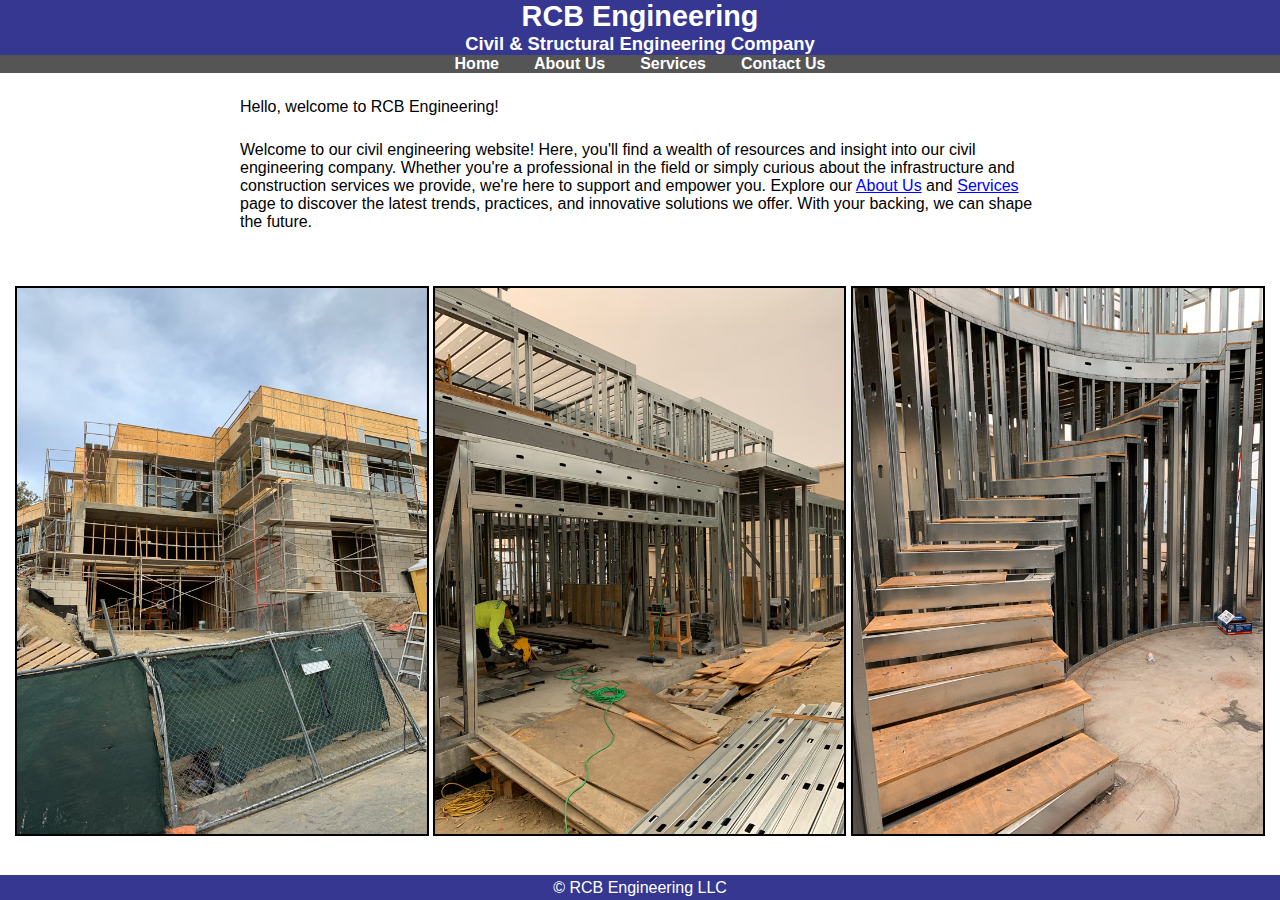
<file: index.html>
<!DOCTYPE html>
<html lang="en">
<head>
    <meta charset="UTF-8">
    <meta name="viewport" content="width=device-width, initial-scale=1.0">
    <title>RCB Engineering</title>
    <link rel="stylesheet" href="style.css">
    <link rel="stylesheet" href="https://cdnjs.cloudflare.com/ajax/libs/font-awesome/5.15.4/css/all.min.css">
</head>
<body>

    
<header class="header">
    <div class="logo">
        <h2>RCB Engineering</h2>
        <h3>Civil & Structural Engineering Company</h3>
    </div>
</header>

    
<nav class="navbar">
    <div class="links-toggle">
        <i class="fa fa-bars"></i>
    </div>
    <div class="links-class">
        <ul class="links">
            <li class="ITEMS"><a class="nav-bar-links" href="index.html">Home</a></li>
            <li class="ITEMS"><a class="nav-bar-links" href="about-us.html">About Us</a></li>
            <li class="ITEMS"><a class="nav-bar-links" href="services.html">Services</a></li>
            <li class="ITEMS"><a class="nav-bar-links" href="contact-us.html">Contact Us</a></li>
        </ul>
    </div>
</nav>

    
<div class="writing">
    <p class="welcome">Hello, welcome to RCB Engineering!</p>
    <p class="testing_long_par">Welcome to our civil engineering website! 
    Here, you'll find a wealth of resources and insight into our civil engineering company.
    Whether you're a professional in the field or simply curious about the infrastructure and construction services we provide, we're here to support and empower you. 
    Explore our <a href="about-us.html" class="make-blue">About Us</a> and <a href="services.html" class="make-blue">Services</a> page to discover the latest trends, practices, and innovative solutions we offer. 
    With your backing, we can shape the future.</p>
</div>


<div class="images">
    <img class="image" src="pic1.PNG" alt="Picture Failed to Load">
    <img class="image" src="pic2.PNG" alt="Picture Failed to Load">
    <img class="image" src="pic3.PNG" alt="Picture Failed to Load">
</div>


<footer class="footer-copyright">
    <p class="copyright">&copy; RCB Engineering LLC</p>
</footer>

    
<script src="rcb-js.js"></script>

    
</body>
</html>
</file>
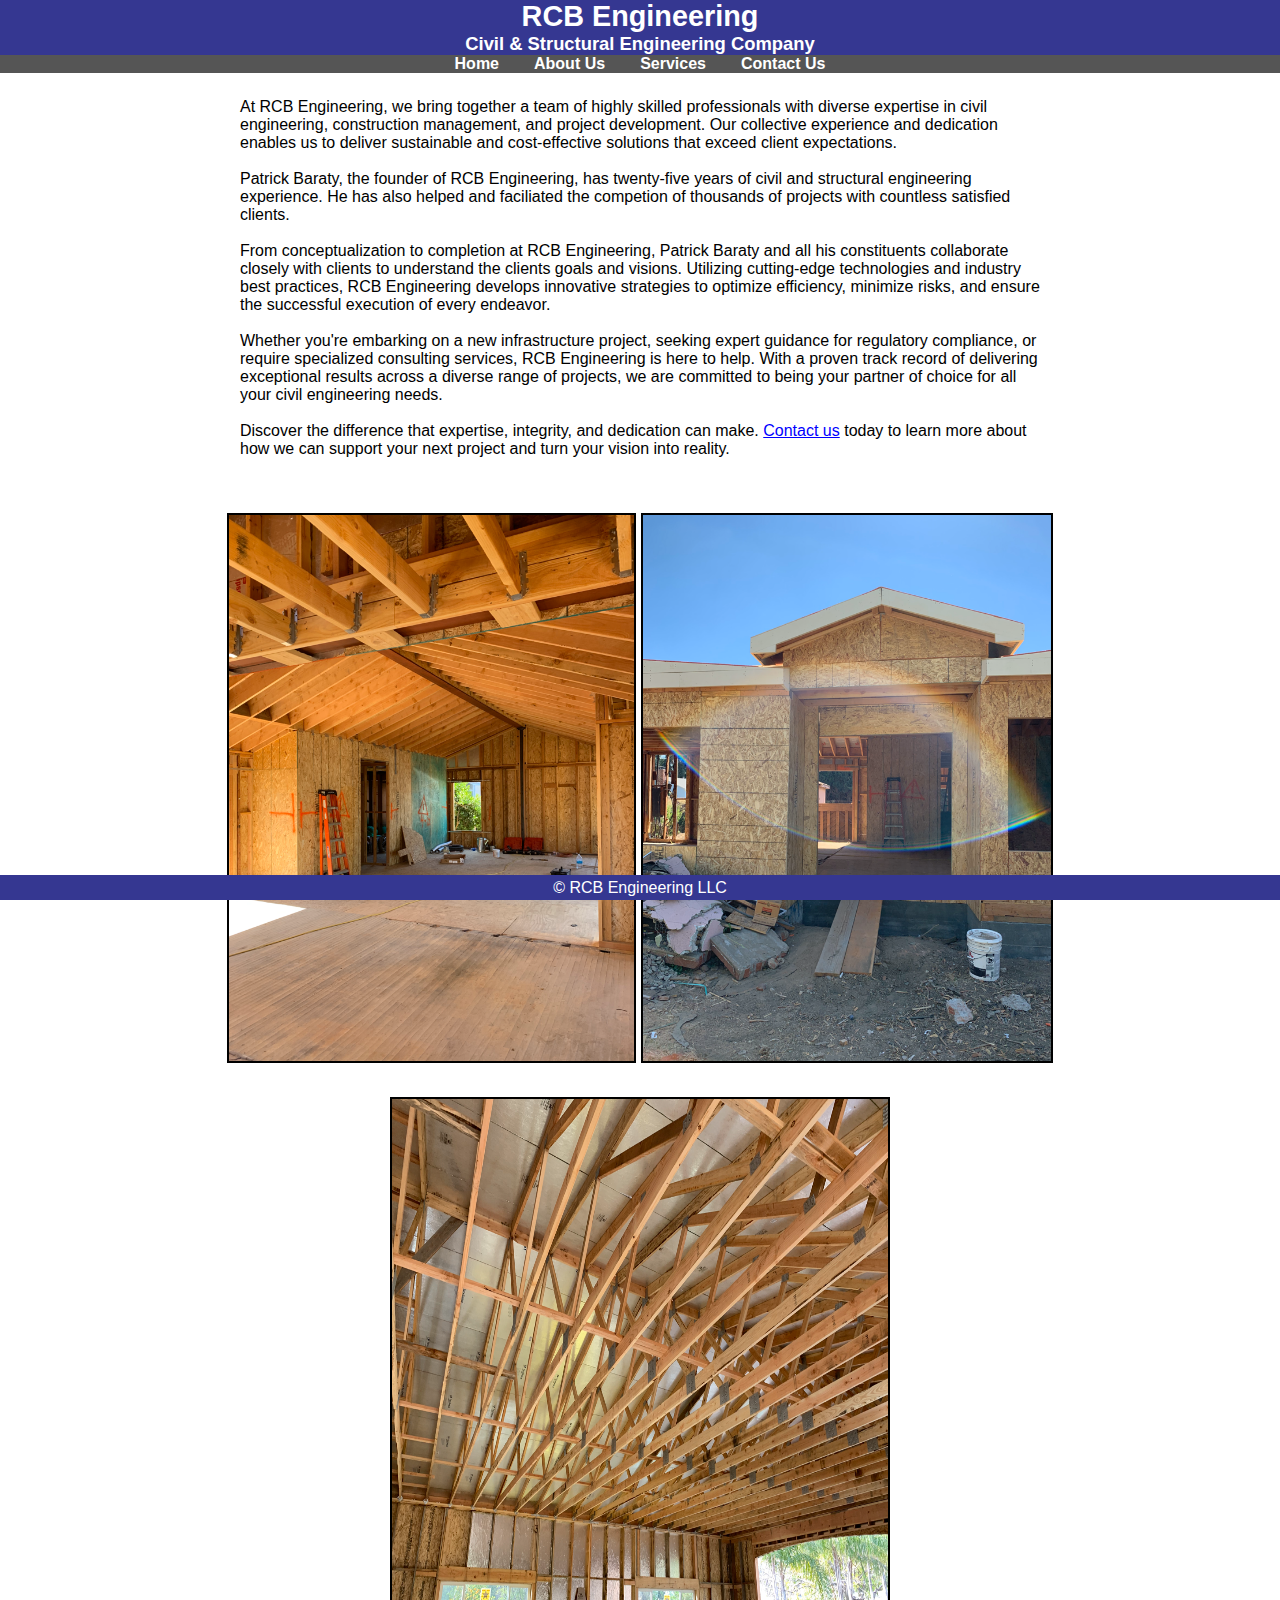
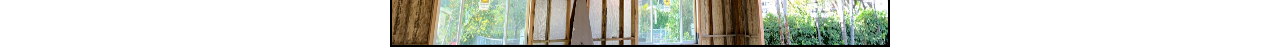
<file: about-us.html>
<!DOCTYPE html>
<html lang="en">
<head>
    <meta charset="UTF-8">
    <meta name="viewport" content="width=device-width, initial-scale=1.0">
    <title>RCB Engineering</title>
    <link rel="stylesheet" href="style.css">
    <link rel="stylesheet" href="https://cdnjs.cloudflare.com/ajax/libs/font-awesome/5.15.4/css/all.min.css">

    <link rel="icon" href="favicon.ico" type="image/x-icon">
    <link rel="shortcut icon" href="favicon.ico" type="image/x-icon">
    
</head>
<body>

    
<header class="header">
    <div class="logo">
        <h2>RCB Engineering</h2>
        <h3>Civil & Structural Engineering Company</h3>
    </div>
</header>

    
<nav class="navbar">
    <div class="links-toggle">
        <i class="fa fa-bars"></i>
    </div>
    <div class="links-class">
        <ul class="links">
            <li class="ITEMS"><a class="nav-bar-links" href="index.html">Home</a></li>
            <li class="ITEMS"><a class="nav-bar-links" href="about-us.html">About Us</a></li>
            <li class="ITEMS"><a class="nav-bar-links" href="services.html">Services</a></li>
            <li class="ITEMS"><a class="nav-bar-links" href="contact-us.html">Contact Us</a></li>
        </ul>
    </div>
</nav>

 
<div class="writing">
   <p class="testing_long_par">

        At RCB Engineering, we bring together a team of highly skilled professionals with diverse expertise in civil engineering, construction management, and project development. Our collective experience and dedication enables us to deliver sustainable and cost-effective solutions that exceed client expectations.<br><br>

        Patrick Baraty, the founder of RCB Engineering, has twenty-five years of civil and structural engineering experience. He has also helped and faciliated the competion of thousands of projects with countless satisfied clients.<br><br>
        
        From conceptualization to completion at RCB Engineering, Patrick Baraty and all his constituents collaborate closely with clients to understand the clients goals and visions. Utilizing cutting-edge technologies and industry best practices, RCB Engineering develops innovative strategies to optimize efficiency, minimize risks, and ensure the successful execution of every endeavor.<br><br>
        
        Whether you're embarking on a new infrastructure project, seeking expert guidance for regulatory compliance, or require specialized consulting services, RCB Engineering is here to help. With a proven track record of delivering exceptional results across a diverse range of projects, we are committed to being your partner of choice for all your civil engineering needs.<br><br>
        
        Discover the difference that expertise, integrity, and dedication can make. <a href="contact-us.html" class="make-blue">Contact us</a> today to learn more about how we can support your next project and turn your vision into reality.
        
        </p>
</div>


<div class="images">
    <img class="image" src="pic4.PNG" alt="Picture Failed to Load">
    <img class="image" src="pic5.PNG" alt="Picture Failed to Load">
    <img class="image" src="pic6.PNG" alt="Picture Failed to Load">
</div>


<footer class="footer-copyright">
    <p class="copyright">&copy; RCB Engineering LLC</p>
</footer>

    
<script src="rcb-js.js"></script>

    
</body>
</html>
</file>
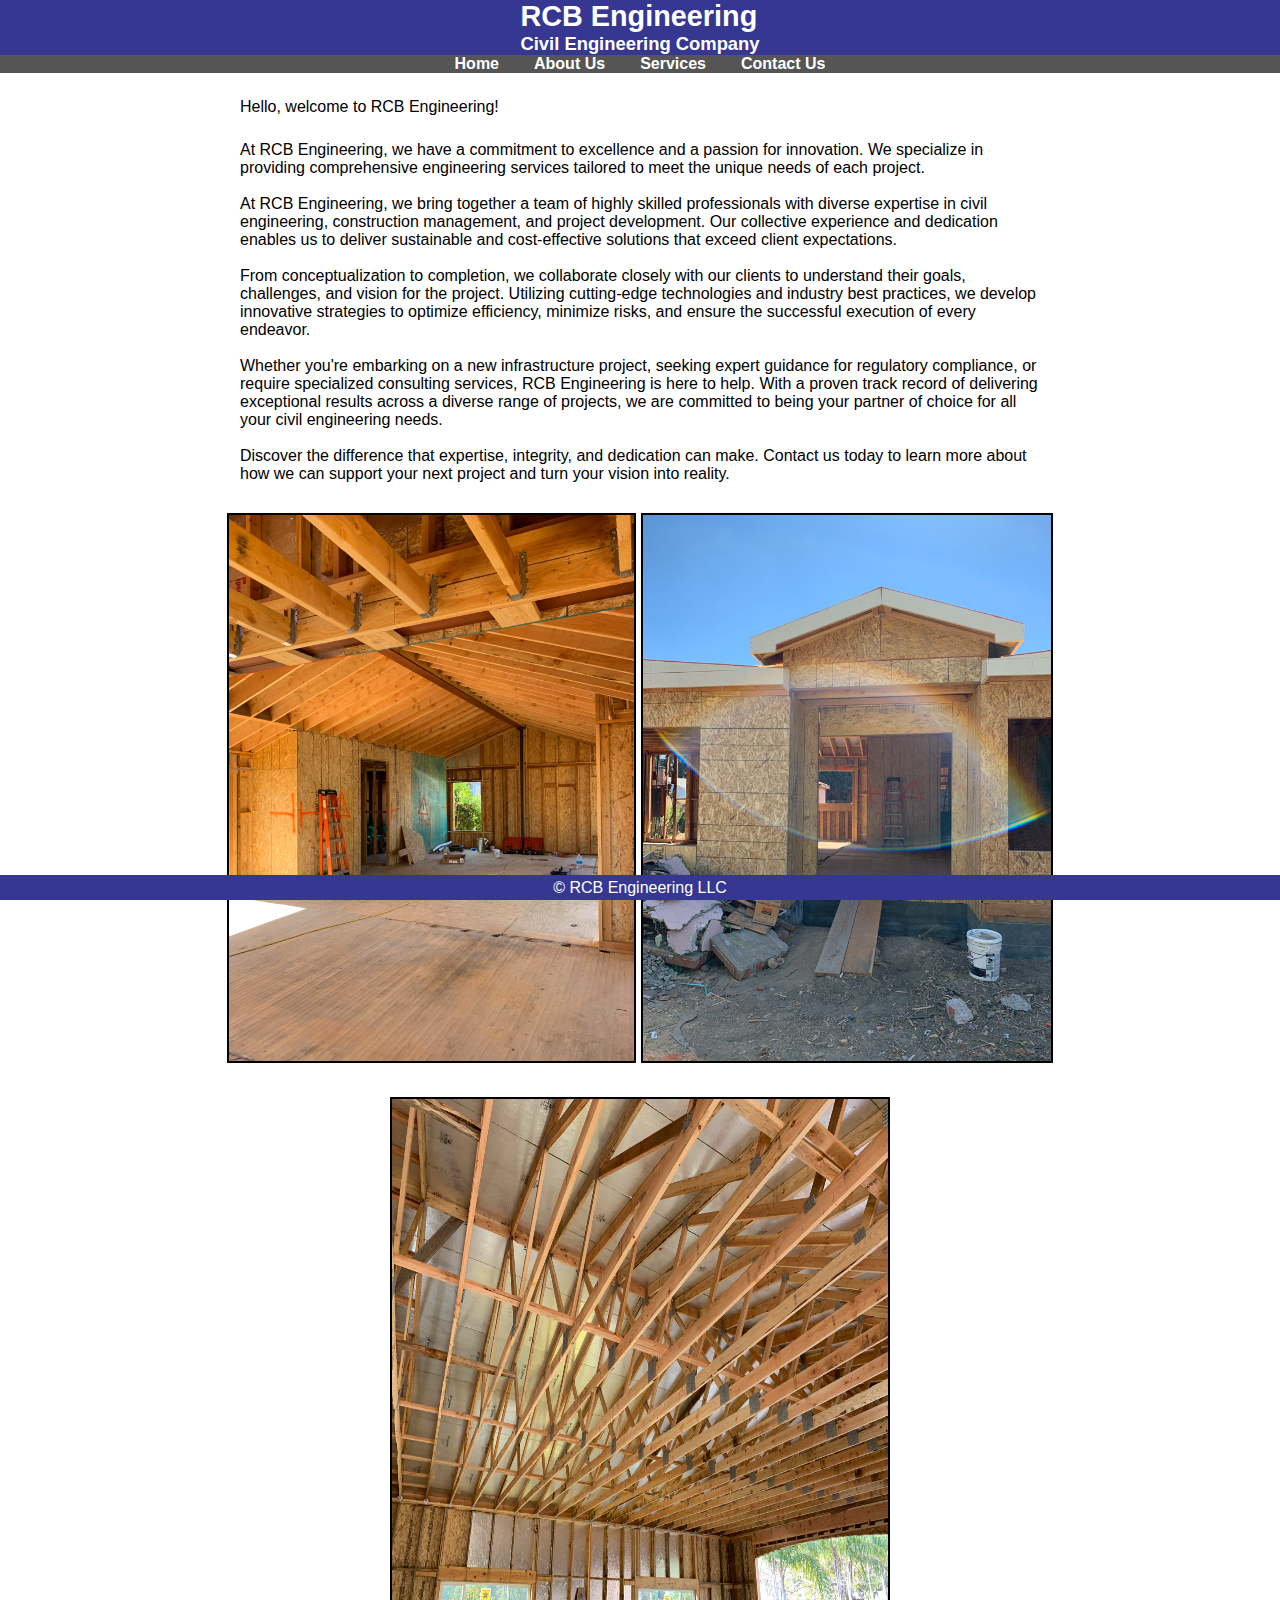
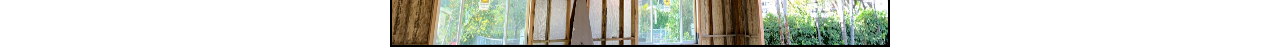
<file: aboutus5.html>
<!DOCTYPE html>
<html lang="en">
<head>
    <meta charset="UTF-8">
    <meta name="viewport" content="width=device-width, initial-scale=1.0">
    <title>RCB Engineering</title>
    <link rel="stylesheet" href="style5.css">
    <link rel="stylesheet" href="https://cdnjs.cloudflare.com/ajax/libs/font-awesome/5.15.4/css/all.min.css">
</head>
<body>

    <header class="header">
      
      <div class="logo">
        <h2>RCB Engineering</h2>
        <h3>Civil Engineering Company</h3>
      </div>

    </header>
       


<nav class="navbar">

    <div class="links-toggle">
        <i class="fa fa-bars"></i>
    </div>

    <div class="links-class">
        <ul class="links">
            <li class="ITEMS"><a class="nav-bar-links" href="index.html">Home</a></li>
            <li class="ITEMS"><a class="nav-bar-links" href="aboutus5.html">About Us</a></li>
            <li class="ITEMS"><a class="nav-bar-links" href="services5.html">Services</a></li>
            <li class="ITEMS"><a class="nav-bar-links" href="contactus5.html">Contact Us</a></li>
        </ul>
    </div>

</nav>




 
<div class="writing">
    <p class="welcome">Hello, welcome to RCB Engineering!</p>
    <p class="testing_long_par">At RCB Engineering, we have a commitment to excellence and a passion for innovation. We specialize in providing comprehensive engineering services tailored to meet the unique needs of each project. <br><br>

        At RCB Engineering, we bring together a team of highly skilled professionals with diverse expertise in civil engineering, construction management, and project development. Our collective experience and dedication enables us to deliver sustainable and cost-effective solutions that exceed client expectations.<br><br>
        
        From conceptualization to completion, we collaborate closely with our clients to understand their goals, challenges, and vision for the project. Utilizing cutting-edge technologies and industry best practices, we develop innovative strategies to optimize efficiency, minimize risks, and ensure the successful execution of every endeavor.<br><br>
        
        Whether you're embarking on a new infrastructure project, seeking expert guidance for regulatory compliance, or require specialized consulting services, RCB Engineering is here to help. With a proven track record of delivering exceptional results across a diverse range of projects, we are committed to being your partner of choice for all your civil engineering needs.<br><br>
        
        Discover the difference that expertise, integrity, and dedication can make. Contact us today to learn more about how we can support your next project and turn your vision into reality.
        
        </p>
</div>





<div class="wrapper">
    <div class="images">
        <img class="image" src="pic4.PNG" alt="pic11231231">
        <img class="image" src="pic5.PNG" alt="pic11231231">
        <img class="image" src="pic6.PNG" alt="pic11231231">

    </div>



</div>


<footer class="footer-copyright">
    <p class="copyright">&copy; RCB Engineering LLC</p>
</footer>

<script src="js5.js"></script>

</body>
</html>
</file>
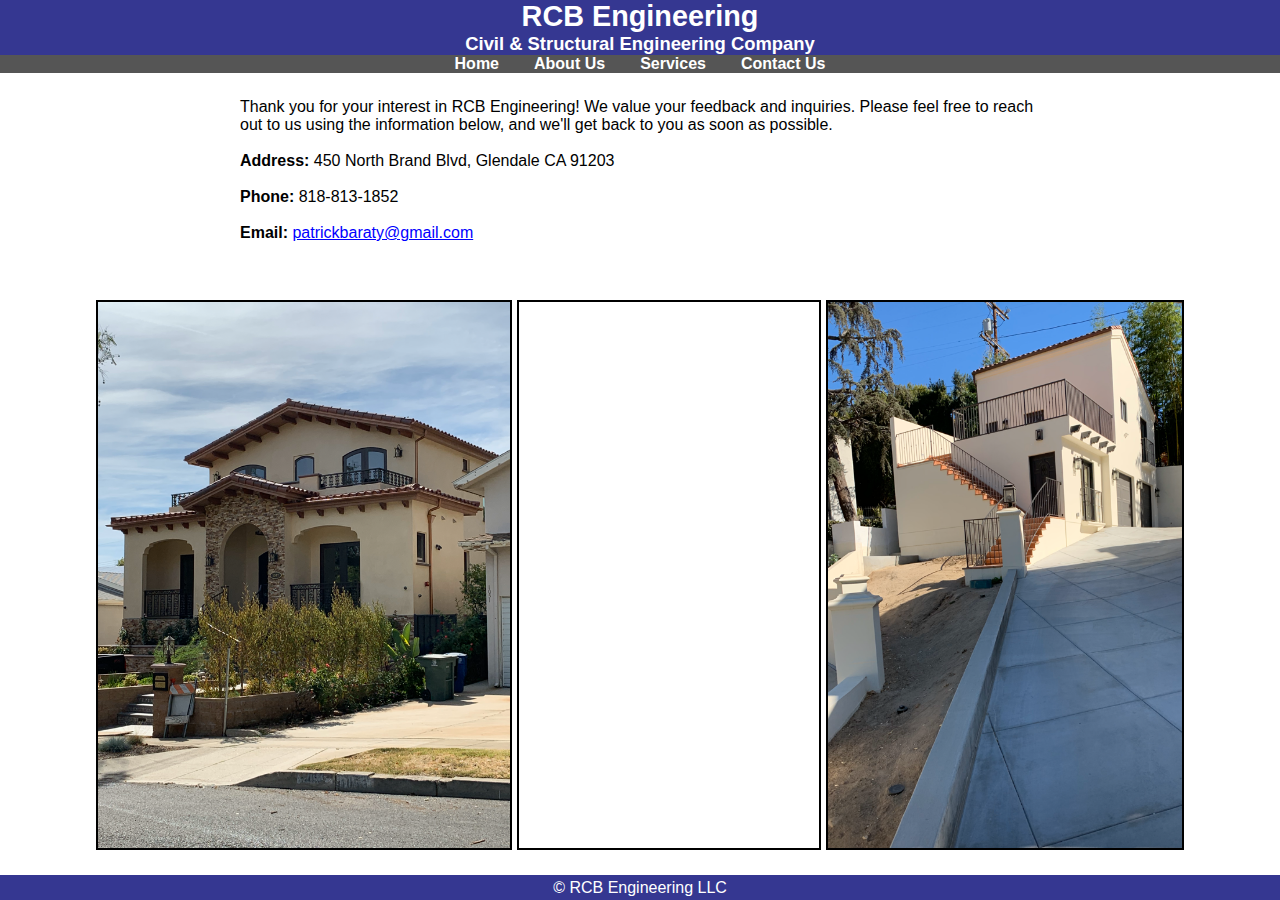
<file: contact-us.html>
<!DOCTYPE html>
<html lang="en">
<head>
    <meta charset="UTF-8">
    <meta name="viewport" content="width=device-width, initial-scale=1.0">
    <title>RCB Engineering</title>
    <link rel="stylesheet" href="style.css">
    <link rel="stylesheet" href="https://cdnjs.cloudflare.com/ajax/libs/font-awesome/5.15.4/css/all.min.css">


    
</head>
<body>

    
<header class="header">
    <div class="logo">
        <h2>RCB Engineering</h2>
        <h3>Civil & Structural Engineering Company</h3>
    </div>
</header>

    
<nav class="navbar">
    <div class="links-toggle">
        <i class="fa fa-bars"></i>
    </div>
    <div class="links-class">
        <ul class="links">
            <li class="ITEMS"><a class="nav-bar-links" href="index.html">Home</a></li>
            <li class="ITEMS"><a class="nav-bar-links" href="about-us.html">About Us</a></li>
            <li class="ITEMS"><a class="nav-bar-links" href="services.html">Services</a></li>
            <li class="ITEMS"><a class="nav-bar-links" href="contact-us.html">Contact Us</a></li>
        </ul>
    </div>
</nav>

 
<div class="writing">
    <p class="testing_long_par">
      Thank you for your interest in RCB Engineering! We value your feedback and inquiries. Please feel free to reach out to us using the information below, and we'll get back to you as soon as possible. <br><br>

    <STRONG>Address:</STRONG>
    450 North Brand Blvd, Glendale CA 91203 <br><br>
      
    <STRONG>Phone:</STRONG>
      818-813-1852 <br><br>

    <STRONG>Email:</STRONG>
    <a href="mailto:patrickbaraty@gmail.com" class="make-blue">patrickbaraty@gmail.com</a><br>

    </p>
</div>


<div class="newimages">
    <div class="item">
        <img class="image" src="pic9.PNG" alt="Picture Failed to Load">
    </div>
    <div class="item">
        <iframe src="https://www.google.com/maps/embed?pb=!1m18!1m12!1m3!1d3301.7513867500325!2d-118.25714252366114!3d34.15270211241811!2m3!1f0!2f0!3f0!3m2!1i1024!2i768!4f13.1!3m3!1m2!1s0x80c2c0fdcf1d04f7%3A0x7311a02968e2274a!2s450%20N%20Brand%20Blvd%2C%20Glendale%2C%20CA%2091203!5e0!3m2!1sen!2sus!4v1708881309254!5m2!1sen!2sus" style="border:1;" allowfullscreen="" loading="lazy" referrerpolicy="no-referrer-when-downgrade" class="image"></iframe>
    </div>
    <div class="item">
        <img class="image" src="pic10.PNG" alt="Picture Failed to Load">
    </div>
</div>


<footer class="footer-copyright">
    <p class="copyright">&copy; RCB Engineering LLC</p>
</footer>


<script src="rcb-js.js"></script>


</body>
</html>
</file>
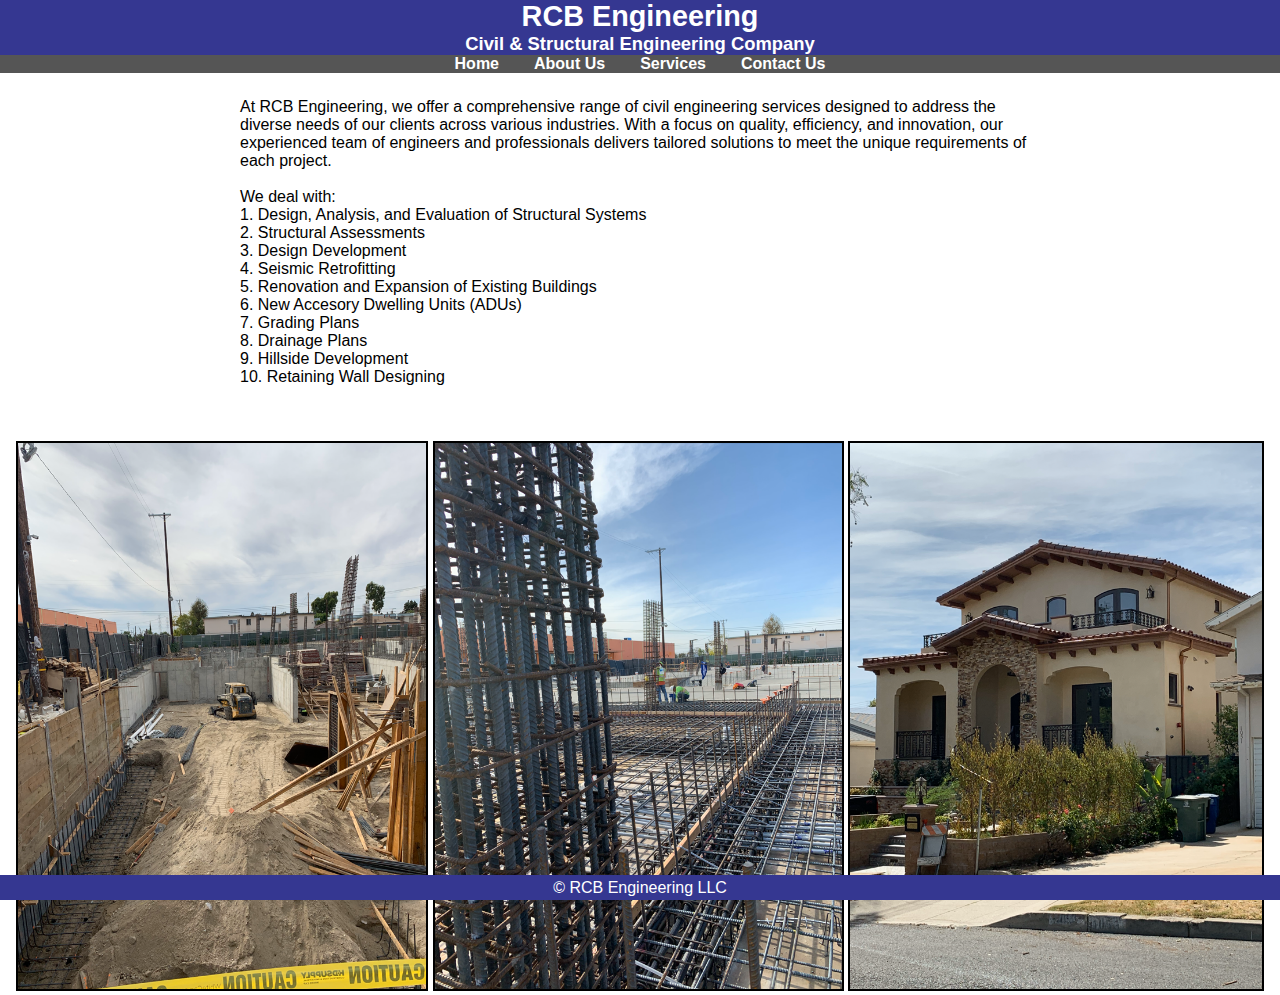
<file: services.html>
<!DOCTYPE html>
<html lang="en">
<head>
    <meta charset="UTF-8">
    <meta name="viewport" content="width=device-width, initial-scale=1.0">
    <title>RCB Engineering</title>
    <link rel="stylesheet" href="style.css">
    <link rel="stylesheet" href="https://cdnjs.cloudflare.com/ajax/libs/font-awesome/5.15.4/css/all.min.css">
</head>


    
<body>


<header class="header">
    <div class="logo">
        <h2>RCB Engineering</h2>
        <h3>Civil & Structural Engineering Company</h3>
    </div>
</header>


<nav class="navbar">
    <div class="links-toggle">
        <i class="fa fa-bars"></i>
    </div>
    <div class="links-class">
        <ul class="links">
            <li class="ITEMS"><a class="nav-bar-links" href="index.html">Home</a></li>
            <li class="ITEMS"><a class="nav-bar-links" href="about-us.html">About Us</a></li>
            <li class="ITEMS"><a class="nav-bar-links" href="services.html">Services</a></li>
            <li class="ITEMS"><a class="nav-bar-links" href="contact-us.html">Contact Us</a></li>
        </ul>
    </div>
</nav>

 
<div class="writing">
    <p class="testing_long_par">At RCB Engineering, we offer a comprehensive range of civil engineering services designed to address the diverse needs of our clients across various industries. With a focus on quality, efficiency, and innovation, our experienced team of engineers and professionals delivers tailored solutions to meet the unique requirements of each project. <br><br>
        We deal with:<br>
        1. Design, Analysis, and Evaluation of Structural Systems<br>
        2. Structural Assessments<br>
        3. Design Development<br>
        4. Seismic Retrofitting<br>
        5. Renovation and Expansion of Existing Buildings<br>
        6. New Accesory Dwelling Units (ADUs)<br>
        7. Grading Plans<br>
        8. Drainage Plans<br>
        9. Hillside Development<br>
        10. Retaining Wall Designing<br>
    </p>
</div>

    
<div class="images">
    <img class="image" src="pic7.PNG" alt="Picture Failed to Load">
    <img class="image" src="pic8.PNG" alt="Picture Failed to Load">
    <img class="image" src="pic9.PNG" alt="Picture Failed to Load">
</div>

    
<footer class="footer-copyright">
    <p class="copyright">&copy; RCB Engineering LLC</p>
</footer>

    
<script src="rcb-js.js"></script>

    
</body>
</html>
</file>
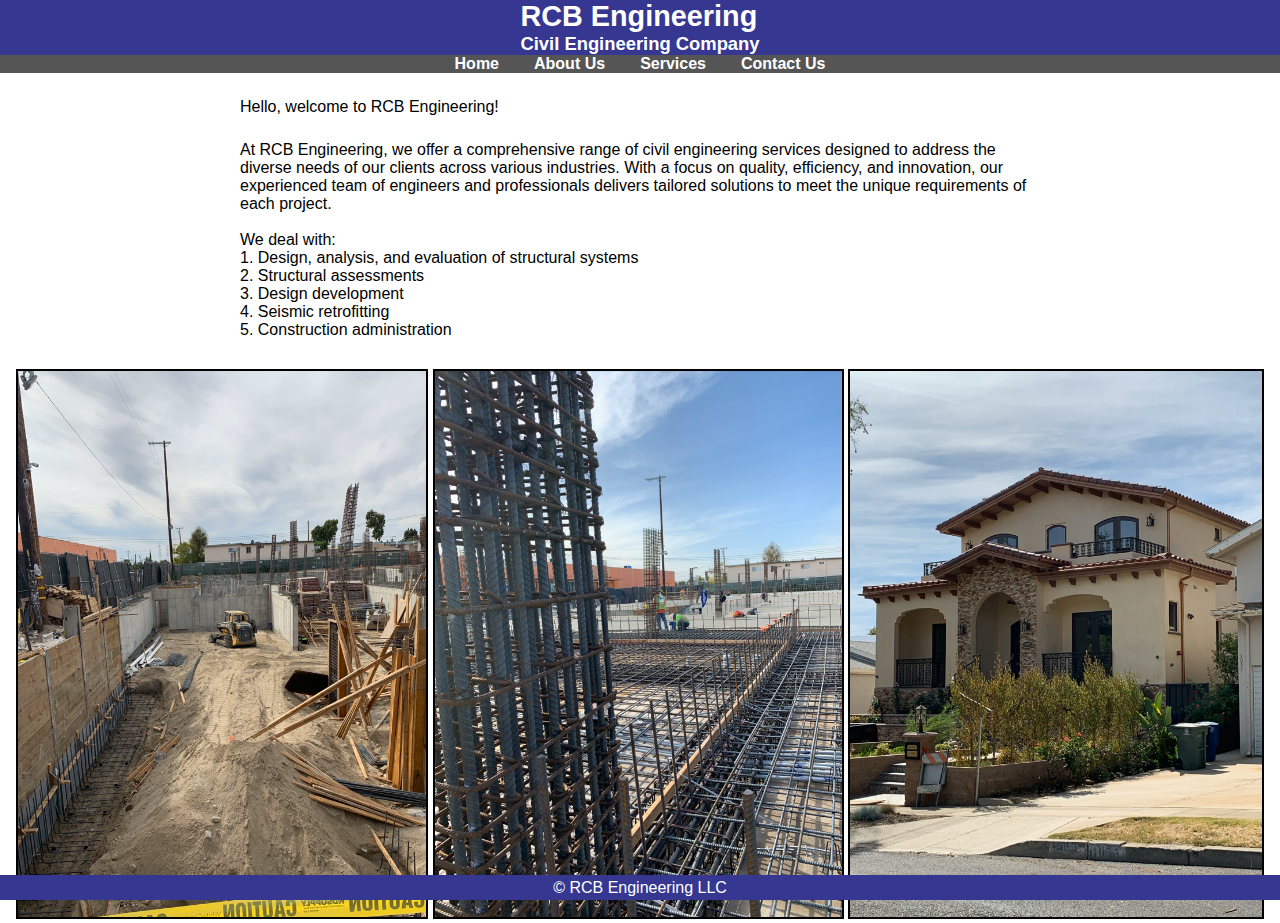
<file: services5.html>
<!DOCTYPE html>
<html lang="en">
<head>
    <meta charset="UTF-8">
    <meta name="viewport" content="width=device-width, initial-scale=1.0">
    <title>RCB Engineering</title>
    <link rel="stylesheet" href="style5.css">
    <link rel="stylesheet" href="https://cdnjs.cloudflare.com/ajax/libs/font-awesome/5.15.4/css/all.min.css">
</head>
<body>

    <header class="header">
      
      <div class="logo">
        <h2>RCB Engineering</h2>
        <h3>Civil Engineering Company</h3>
      </div>

    </header>
       


<nav class="navbar">

    <div class="links-toggle">
        <i class="fa fa-bars"></i>
    </div>

    <div class="links-class">
        <ul class="links">
            <li class="ITEMS"><a class="nav-bar-links" href="index.html">Home</a></li>
            <li class="ITEMS"><a class="nav-bar-links" href="aboutus5.html">About Us</a></li>
            <li class="ITEMS"><a class="nav-bar-links" href="services5.html">Services</a></li>
            <li class="ITEMS"><a class="nav-bar-links" href="contactus5.html">Contact Us</a></li>
        </ul>
    </div>

</nav>




 
<div class="writing">
    <p class="welcome"> Hello, welcome to RCB Engineering!</p>
    <p class="testing_long_par">At RCB Engineering, we offer a comprehensive range of civil engineering services designed to address the diverse needs of our clients across various industries. With a focus on quality, efficiency, and innovation, our experienced team of engineers and professionals delivers tailored solutions to meet the unique requirements of each project. <br><br>
        We deal with:<br>
        1. Design, analysis, and evaluation of structural systems<br>
        2. Structural assessments<br>
        3. Design development<br>
        4. Seismic retrofitting<br>
        5. Construction administration<br>

    </p>
</div>





<div class="wrapper">
    <div class="images">
        <img class="image" src="pic7.PNG" alt="pic11231231">
        <img class="image" src="pic8.PNG" alt="pic11231231">
        <img class="image" src="pic9.PNG" alt="pic11231231">

    </div>



</div>


<footer class="footer-copyright">
    <p class="copyright">&copy; RCB Engineering LLC</p>
</footer>

<script src="js5.js"></script>

</body>
</html>
</file>
<file: style.css>
*{ /* universal selector */
    margin: 0;
    padding: 0;
    box-sizing: border-box;
    font-family:'Lucida Sans', 'Lucida Sans Regular', 'Lucida Grande', 'Lucida Sans Unicode', Geneva, Verdana, sans-serif
    }


.navbar{
    background-color: #555555;
    display: flex;
    align-items: center;
    justify-content: space-around;
    max-width: 100%;
}

/* header */
.header{
    background-color: #353791;
    display: flex;
    align-items: center;
    justify-content: space-around;
    max-width: 100%;
}


.logo h2{
    display: flex;
    justify-content: center;
    font-size: 1.8rem;
    text-decoration: none;
    color: white;
}

.logo h3{
    font-size: 1.15rem;
    text-decoration: none;
    color: white;
}
/* header */



.links-class .links{
        display: flex;
        align-items: center;
        list-style: none;
        gap: 35px;
        text-decoration: none;

}

.links{
    display: inline-block;
}

.nav-bar-links{
    color: #fff;
    text-decoration: none;
    font-weight: 600;
    margin-top: 100px;
    background-color: #555555;
    display: inline;
}

.nav-bar-links:hover{
    color: rgb(100, 100, 100);
}



/* body writing */
.welcome{ /* only for index.html */
    max-width: 800px;
    margin: 25px auto;
    justify-content: center;
}
.testing_long_par
{
    max-width: 800px;
    margin: 25px auto;
    justify-content: center;
}
/* body writing */



/* MAP */
.maps-container{
    display: flex;
    justify-content: center;
    align-items: center;
    margin-top: 50px;
    }

.maps-class{
    block-size: 300px;
    inline-size: 300px;
}
/* MAP */

/* COPYRIGHT */
.footer-copyright {
    background-color: #353791;
    color: #fff;
    display: flex;
    justify-content: center;
    width: 100%;
    height: 25px;
    align-items: center;
    position: fixed;
    bottom: 0;
}
/* COPYRIGHT */

/* regarding contact-us */
.newimages{
    display: flex;
    flex-wrap: wrap;  
    justify-content: center;
}

.item{
    margin: 2.5px;
}
/* regarding contact-us */


.links-class.show-links {
    display: flex;
    color: #353791;
    text-decoration: none;
    list-style: none;
    justify-content: center;
  }



.images{
    text-align: center;
}
.image{

    max-width: 500px;
    height: 550px;
    display: inline;
    justify-content: center;
    margin-top: 30px;
    border: 2px solid black;
}


.links-toggle {
    display: none; /* Hide by default */
    position: relative;

}


.make-blue{
    color: #0000FF;
}


/* For small screens */
@media screen and (max-width: 768px) {
.links-toggle {
    display: block; /* Show hamburger icon */
    color: #fff;
}
.links-class {
    display: none; /* Hide menu by default on small screens */
    position: absolute;
    width: 100%;
    margin-top: 48px;
    background-color: #555555;
}
.item:nth-child(1) {
    order: 2;
  }
  .item:nth-child(2) {
    order: 1;
  }
  .item:nth-child(3) {
    order: 3;
  }
.logo h3{
    font-size: 1rem;
    text-decoration: none;
    color: white;
}
}
/* For small screens */
</file>
<file: style5.css>
*{
    margin: 0;
    padding: 0;
    box-sizing: border-box;
    font-family:'Lucida Sans', 'Lucida Sans Regular', 'Lucida Grande', 'Lucida Sans Unicode', Geneva, Verdana, sans-serif
    }


.navbar{
    background-color: #555555;
    display: flex;
    align-items: center;
    justify-content: space-around;
    max-width: 100%;
}

/* header */
.header{
    background-color: #353791;
    display: flex;
    align-items: center;
    justify-content: space-around;
    max-width: 100%;
}

.logo h2{
    font-size: 1.8rem;
    text-decoration: none;
    color: white;
}

.logo h3{
    font-size: 1.15rem;
    text-decoration: none;
    color: white;
}
/* header */



.links-class .links{
        display: flex;
        align-items: center;
        list-style: none;
        gap: 35px;
        text-decoration: none;

}

.links{
    display: inline-block;
}
.phone-container{
    margin-right: -225px
}


.nav-bar-links{
    color: #fff;
    text-decoration: none;
    font-weight: 600;
    margin-top: 100px;
    background-color: #555555;
    display: inline;
}

.nav-bar-links:hover{
    color: rgb(100, 100, 100);
}



.email-photo
{
    width: 20px;
    height: auto;
    margin-right: 5px
}

.phone-photo
{
    width: 20px;
    height: auto;
    margin-right: 5px
}



.welcome{
    max-width: 800px;
    margin: 25px auto;
    justify-content: center;
}
.testing_long_par
{
    max-width: 800px;
    margin: 0px auto;
    justify-content: center;
}




/* MAP */
.maps-container{
    display: flex;
    justify-content: center;
    align-items: center;
    margin-top: 50px;
    }

.maps-class{
    block-size: 300px;
    inline-size: 300px;
}
/* MAP */



/* COPYRIGHT */
.footer-copyright {
    background-color: #353791;
    color: #fff;
    display: flex;
    justify-content: center;
    width: 100%;
    height: 25px;
    align-items: center;
    position: fixed;
    bottom: 0;
}



/* COPYRIGHT */
.wrapper{
    position: relative;
}







.links-class.show-links {
    display: flex;
    color: #353791;
    text-decoration: none;
    list-style: none;
    justify-content: center;
  }

.images{
    text-align: center;
}
.image{

    max-width: 500px;
    height: 550px;
    display: inline;
    justify-content: center;
    margin-top: 30px;
    border: 2px solid black;
}

.mappp{
    display: block;
    justify-content: center;
    align-items: center;

}
.links-toggle {
    display: none; /* Hide by default */
    position: relative;
}

/* Media query for small screens */
@media screen and (max-width: 768px) {
.links-toggle {
    display: block; /* Show the hamburger icon */
    color: #fff;
}
.links-class {
    display: none; /* Hide the menu by default on small screens */
    position: absolute;
    width: 100%;
    margin-top: 50px;
    background-color: #555555;
}

}
</file>
